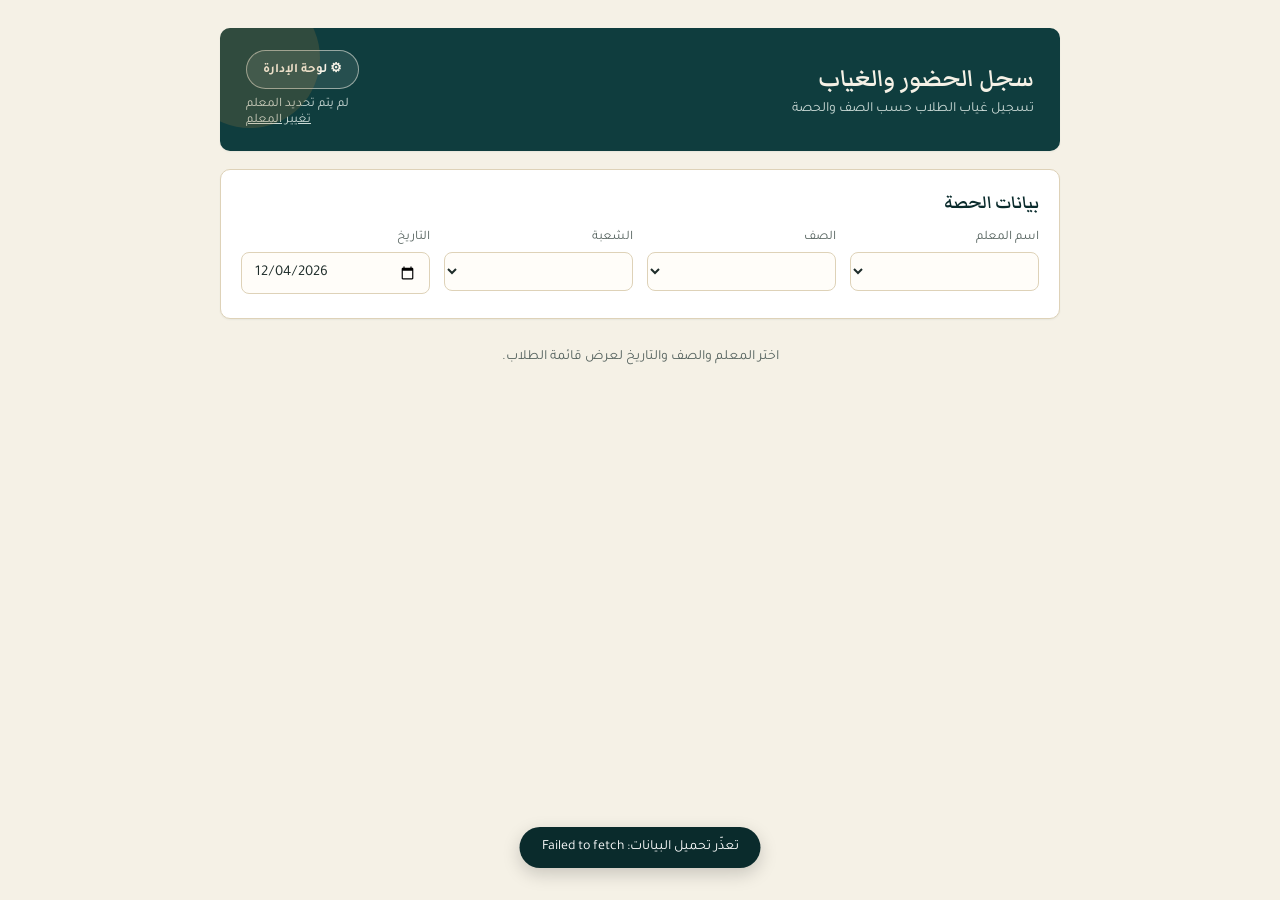
<file: index.html>
<!DOCTYPE html>
<html lang="ar" dir="rtl">
<head>
<meta charset="UTF-8">
<meta name="viewport" content="width=device-width, initial-scale=1">
<title>سجل الغياب — تسجيل الحضور</title>
<link rel="stylesheet" href="css/style.css">
</head>
<body>
<div class="page">

  <div class="cover">
    <div>
      <div class="display" id="schoolName">سجل الحضور والغياب</div>
      <div class="subtitle">تسجيل غياب الطلاب حسب الصف والحصة</div>
    </div>
    <div class="cover-meta" style="display:flex; flex-direction:column; align-items:flex-end; gap:8px;">
      <a class="btn-ghost-on-dark" href="admin.html">⚙ لوحة الإدارة</a>
      <div style="text-align:end;">
        <div id="teacherLabel">لم يتم تحديد المعلم</div>
        <button class="link-plain" id="changeTeacherBtn" style="color:#CBDAD6;">تغيير المعلم</button>
      </div>
    </div>
  </div>

  <div class="card" id="setupCard">
    <h2>بيانات الحصة</h2>
    <div class="field-row">
      <div class="field">
        <label for="teacherSelect">اسم المعلم</label>
        <select id="teacherSelect"></select>
      </div>
      <div class="field">
        <label for="gradeSelect">الصف</label>
        <select id="gradeSelect"></select>
      </div>
      <div class="field">
        <label for="sectionSelect">الشعبة</label>
        <select id="sectionSelect"></select>
      </div>
      <div class="field">
        <label for="dateInput">التاريخ</label>
        <input type="date" id="dateInput">
      </div>
    </div>
    <p class="hint" id="configWarning" style="display:none; color:var(--clay);">
      لم يتم ربط الموقع بجدول جوجل بعد. عدّل ملف js/config.js وضع فيه رابط تطبيق Apps Script.
    </p>
  </div>

  <div class="card" id="rosterCard" style="display:none;">
    <h2 id="rosterTitle">قائمة الطلاب</h2>
    <div class="roster" id="rosterList"></div>
    <div class="summary-strip" id="summaryStrip"></div>
    <div style="margin-top:18px; display:flex; gap:10px;">
      <button class="btn-primary" id="saveBtn">حفظ الغياب</button>
      <button class="btn-secondary" id="markAllPresentBtn">تحديد الكل حاضر</button>
    </div>
  </div>

  <div class="empty-state" id="emptyState">اختر المعلم والصف والتاريخ لعرض قائمة الطلاب.</div>

</div>

<div class="toast" id="toast"></div>

<script src="js/config.js"></script>
<script src="js/api.js"></script>
<script src="js/teacher.js"></script>
</body>
</html>
</file>
<file: css/style.css>
@import url('https://fonts.googleapis.com/css2?family=Markazi+Text:wght@500;600;700&family=Tajawal:wght@400;500;700&display=swap');

:root {
  --bg: #F5F1E6;
  --surface: #FFFFFF;
  --ink: #1E2C2A;
  --ink-soft: #56635F;
  --teal: #0F3D3E;
  --teal-deep: #0A2B2C;
  --gold: #C68A3D;
  --clay: #B65B4E;
  --sage: #7E9C8C;
  --line: #DED2B8;
  --radius: 10px;
  --shadow: 0 1px 2px rgba(15, 61, 62, 0.06);
}

* { box-sizing: border-box; }

html, body {
  margin: 0;
  padding: 0;
  background: var(--bg);
  color: var(--ink);
  font-family: 'Tajawal', sans-serif;
  direction: rtl;
}

h1, h2, h3, .display {
  font-family: 'Markazi Text', 'Tajawal', serif;
  font-weight: 600;
  color: var(--teal-deep);
  margin: 0;
}

a { color: inherit; }

.page {
  max-width: 880px;
  margin: 0 auto;
  padding: 28px 20px 80px;
}

/* -------- شريط الغلاف العلوي (يشبه غلاف سجل الحضور) -------- */
.cover {
  background: var(--teal);
  color: #F5F1E6;
  border-radius: var(--radius);
  padding: 22px 26px;
  display: flex;
  align-items: center;
  justify-content: space-between;
  gap: 16px;
  box-shadow: var(--shadow);
  position: relative;
  overflow: hidden;
}

.cover::after {
  content: '';
  position: absolute;
  inset-inline-end: -40px;
  top: -40px;
  width: 140px;
  height: 140px;
  border-radius: 50%;
  background: rgba(198, 138, 61, 0.18);
}

.cover .display {
  color: #F5F1E6;
  font-size: 30px;
  line-height: 1.2;
}

.cover .subtitle {
  font-size: 14px;
  color: #CBDAD6;
  margin-top: 4px;
}

.cover-meta {
  font-size: 13px;
  color: #CBDAD6;
  text-align: start;
}

/* -------- بطاقات عامة -------- */
.card {
  background: var(--surface);
  border: 1px solid var(--line);
  border-radius: var(--radius);
  padding: 20px;
  margin-top: 18px;
  box-shadow: var(--shadow);
}

.card h2 {
  font-size: 22px;
  margin-bottom: 14px;
}

.field-row {
  display: flex;
  flex-wrap: wrap;
  gap: 14px;
  margin-bottom: 4px;
}

.field {
  flex: 1;
  min-width: 160px;
  display: flex;
  flex-direction: column;
  gap: 6px;
}

.field label {
  font-size: 13px;
  color: var(--ink-soft);
}

select, input[type="text"], input[type="date"], input[type="password"] {
  font-family: 'Tajawal', sans-serif;
  font-size: 15px;
  padding: 10px 12px;
  border: 1px solid var(--line);
  border-radius: 8px;
  background: #FFFDF9;
  color: var(--ink);
}

select:focus, input:focus, button:focus-visible {
  outline: 2px solid var(--gold);
  outline-offset: 1px;
}

button {
  font-family: 'Tajawal', sans-serif;
  cursor: pointer;
  border: none;
}

.btn-primary {
  background: var(--teal);
  color: #F5F1E6;
  padding: 11px 22px;
  border-radius: 8px;
  font-size: 15px;
  font-weight: 700;
}

.btn-primary:hover { background: var(--teal-deep); }

.btn-secondary {
  background: transparent;
  color: var(--teal);
  border: 1px solid var(--teal);
  padding: 10px 18px;
  border-radius: 8px;
  font-size: 14px;
}

/* -------- سجل الطلاب (شكل دفتر) -------- */
.roster {
  border-top: 1px solid var(--line);
  margin-top: 10px;
}

.roster-row {
  display: flex;
  align-items: center;
  gap: 14px;
  padding: 13px 4px;
  border-bottom: 1px solid var(--line);
}

.roster-row .num {
  width: 26px;
  color: var(--ink-soft);
  font-size: 13px;
  text-align: center;
  font-variant-numeric: tabular-nums;
}

.roster-row .name {
  flex: 1;
  font-size: 16px;
}

.roster-row .last-mark {
  font-size: 12px;
  color: var(--ink-soft);
  min-width: 150px;
  text-align: start;
}

.status-group {
  display: flex;
  gap: 6px;
}

.status-btn {
  padding: 7px 12px;
  border-radius: 999px;
  border: 1px solid var(--line);
  background: #FFFDF9;
  font-size: 13px;
  color: var(--ink-soft);
  transition: transform 0.08s ease;
}

.status-btn:active { transform: scale(0.96); }

.status-btn[data-status="حاضر"].active { background: var(--sage); border-color: var(--sage); color: #fff; }
.status-btn[data-status="غائب"].active { background: var(--clay); border-color: var(--clay); color: #fff; }
.status-btn[data-status="متأخر"].active { background: var(--gold); border-color: var(--gold); color: #fff; }
.status-btn[data-status="مستأذن"].active { background: var(--teal); border-color: var(--teal); color: #fff; }

.summary-strip {
  display: flex;
  gap: 18px;
  flex-wrap: wrap;
  margin-top: 16px;
  font-size: 14px;
  color: var(--ink-soft);
}

.summary-strip b { color: var(--ink); }

.toast {
  position: fixed;
  bottom: 24px;
  right: 50%;
  transform: translateX(50%);
  background: var(--teal-deep);
  color: #fff;
  padding: 12px 22px;
  border-radius: 999px;
  font-size: 14px;
  box-shadow: 0 6px 18px rgba(0,0,0,0.18);
  opacity: 0;
  pointer-events: none;
  transition: opacity 0.25s ease, bottom 0.25s ease;
}

.toast.show { opacity: 1; bottom: 32px; }

.empty-state {
  padding: 30px 10px;
  text-align: center;
  color: var(--ink-soft);
  font-size: 14px;
}

.hint {
  font-size: 13px;
  color: var(--ink-soft);
  margin-top: 10px;
}

/* -------- جدول التقارير -------- */
table.report {
  width: 100%;
  border-collapse: collapse;
  font-size: 14px;
}

table.report th, table.report td {
  padding: 9px 8px;
  border-bottom: 1px solid var(--line);
  text-align: start;
}

table.report th {
  color: var(--ink-soft);
  font-weight: 500;
  font-size: 12px;
}

.badge {
  display: inline-block;
  padding: 2px 9px;
  border-radius: 999px;
  font-size: 12px;
  color: #fff;
}

.badge.حاضر { background: var(--sage); }
.badge.غائب { background: var(--clay); }
.badge.متأخر { background: var(--gold); }
.badge.مستأذن { background: var(--teal); }

.stat-grid {
  display: grid;
  grid-template-columns: repeat(auto-fit, minmax(140px, 1fr));
  gap: 12px;
  margin-top: 8px;
}

.stat-box {
  background: #FFFDF9;
  border: 1px solid var(--line);
  border-radius: 8px;
  padding: 14px;
}

.stat-box .num {
  font-family: 'Markazi Text', serif;
  font-size: 30px;
  color: var(--teal-deep);
  width: auto;
  text-align: start;
}

.stat-box .label {
  font-size: 12px;
  color: var(--ink-soft);
  margin-top: 2px;
}

.gate {
  max-width: 340px;
  margin: 90px auto;
  text-align: center;
}

.gate .card { text-align: start; }

.link-plain {
  font-size: 13px;
  color: var(--teal);
  text-decoration: underline;
  background: none;
  padding: 0;
}

.btn-ghost-on-dark {
  display: inline-flex;
  align-items: center;
  gap: 6px;
  padding: 9px 16px;
  border-radius: 999px;
  border: 1px solid rgba(245, 241, 230, 0.55);
  color: #F5F1E6;
  background: rgba(245, 241, 230, 0.1);
  font-size: 13px;
  font-weight: 700;
  text-decoration: none;
  white-space: nowrap;
}

.btn-ghost-on-dark:hover {
  background: rgba(245, 241, 230, 0.22);
}

/* ================= لوحة الإدارة: تخطيط اللوحة الجانبية ================= */
.admin-shell {
  display: flex;
  min-height: 100vh;
  align-items: stretch;
}

.admin-sidebar {
  width: 230px;
  flex-shrink: 0;
  background: var(--teal-deep);
  color: #E7EEEC;
  padding: 22px 16px;
  display: flex;
  flex-direction: column;
  gap: 4px;
}

.admin-sidebar .brand {
  font-family: 'Markazi Text', serif;
  font-size: 22px;
  color: #F5F1E6;
  margin-bottom: 4px;
  padding: 0 8px;
}

.admin-sidebar .brand-sub {
  font-size: 11px;
  color: #93ABA6;
  padding: 0 8px;
  margin-bottom: 22px;
}

.nav-item {
  display: flex;
  align-items: center;
  gap: 10px;
  padding: 11px 12px;
  border-radius: 8px;
  font-size: 14px;
  color: #CBDAD6;
  background: transparent;
  text-align: start;
  width: 100%;
}

.nav-item:hover { background: rgba(255,255,255,0.06); }

.nav-item.active {
  background: var(--gold);
  color: #2A1D0C;
  font-weight: 700;
}

.nav-sep {
  border-top: 1px solid rgba(255,255,255,0.12);
  margin: 14px 0;
}

.nav-footer {
  margin-top: auto;
  display: flex;
  flex-direction: column;
  gap: 8px;
}

.admin-main {
  flex: 1;
  min-width: 0;
  padding: 26px 30px 70px;
  overflow-x: hidden;
}

.admin-view { display: none; }
.admin-view.active { display: block; }

.view-header {
  margin-bottom: 18px;
}

.view-header h1 {
  font-size: 26px;
}

.view-header p {
  color: var(--ink-soft);
  font-size: 14px;
  margin-top: 4px;
}

/* بطاقات إحصائية قابلة للنقر للتصفية السريعة */
.stat-box.clickable {
  cursor: pointer;
  border-color: var(--line);
  transition: border-color .12s ease, transform .08s ease;
}
.stat-box.clickable:hover { transform: translateY(-1px); }
.stat-box.clickable.selected { border-color: var(--gold); box-shadow: 0 0 0 2px rgba(198,138,61,0.25) inset; }

/* بطاقات متابعة التسليم */
.followup-grid {
  display: grid;
  grid-template-columns: repeat(auto-fill, minmax(190px, 1fr));
  gap: 12px;
  margin-top: 14px;
}

.followup-card {
  background: #FFFDF9;
  border: 1px solid var(--line);
  border-radius: 10px;
  padding: 14px;
}

.followup-card .top-row {
  display: flex;
  justify-content: space-between;
  align-items: flex-start;
}

.followup-card .cls-name {
  font-size: 15px;
  font-weight: 700;
}

.pill {
  font-size: 11px;
  padding: 3px 10px;
  border-radius: 999px;
  font-weight: 700;
}

.pill.done { background: var(--sage); color: #fff; }
.pill.pending { background: #F0E4C8; color: #7A5A1E; }

.followup-card .count {
  margin-top: 10px;
  font-family: 'Markazi Text', serif;
  font-size: 24px;
  color: var(--teal-deep);
}

.followup-card .meta {
  font-size: 11px;
  color: var(--ink-soft);
  margin-top: 6px;
}

/* استيراد لصق من إكسل */
.paste-import textarea {
  width: 100%;
  min-height: 110px;
  font-family: 'Tajawal', sans-serif;
  font-size: 14px;
  padding: 10px 12px;
  border: 1px solid var(--line);
  border-radius: 8px;
  background: #FFFDF9;
  color: var(--ink);
  resize: vertical;
}

.roster-manage-row {
  display: flex;
  align-items: center;
  gap: 10px;
  padding: 9px 4px;
  border-bottom: 1px solid var(--line);
  font-size: 14px;
}

.roster-manage-row .name { flex: 1; }

.icon-btn {
  background: transparent;
  color: var(--clay);
  font-size: 13px;
  padding: 4px 8px;
  border-radius: 6px;
}
.icon-btn:hover { background: rgba(182,91,78,0.1); }

/* حقل العذر/الملاحظة داخل جدول التقارير */
.note-cell { display: flex; gap: 6px; align-items: center; }
.note-cell input {
  font-size: 13px;
  padding: 6px 8px;
  min-width: 120px;
}
.note-save {
  background: var(--teal);
  color: #fff;
  font-size: 12px;
  padding: 6px 10px;
  border-radius: 6px;
}

.chart-card { margin-top: 18px; }
.chart-grid {
  display: grid;
  grid-template-columns: 1fr 1fr;
  gap: 16px;
}
@media (max-width: 800px) { .chart-grid { grid-template-columns: 1fr; } }

@media (max-width: 860px) {
  .admin-shell { flex-direction: column; }
  .admin-sidebar {
    width: 100%;
    flex-direction: row;
    flex-wrap: wrap;
    padding: 14px;
  }
  .admin-sidebar .brand, .admin-sidebar .brand-sub { display: none; }
  .nav-sep { display: none; }
  .nav-footer { margin-top: 0; flex-direction: row; }
  .admin-main { padding: 20px 16px 60px; }
}

/* ================= صفحة المعلم: لوحات السلوك والنقاط المنسدلة ================= */
.extra-actions {
  display: flex;
  gap: 6px;
  margin-inline-start: 8px;
}

.mini-btn {
  background: #FFFDF9;
  border: 1px solid var(--line);
  border-radius: 8px;
  padding: 6px 10px;
  font-size: 12px;
  color: var(--ink-soft);
  white-space: nowrap;
}
.mini-btn:hover { border-color: var(--teal); color: var(--teal); }
.mini-btn.open { background: var(--teal); color: #fff; border-color: var(--teal); }

.panel-slot:empty { display: none; }
.panel-slot { margin: 4px 0 16px; }

.side-panel {
  background: #FFFDF9;
  border: 1px solid var(--line);
  border-radius: 10px;
  padding: 14px;
}
.side-panel h4 { font-size: 14px; margin: 0 0 10px; color: var(--teal-deep); }

.type-toggle { display: flex; gap: 8px; margin-bottom: 10px; }
.type-toggle button {
  flex: 1; padding: 9px; border-radius: 8px; border: 1px solid var(--line);
  background: #fff; font-size: 13px; color: var(--ink-soft);
}
.type-toggle button[data-type="إيجابي"].active { background: var(--sage); color: #fff; border-color: var(--sage); }
.type-toggle button[data-type="سلبي"].active { background: var(--clay); color: #fff; border-color: var(--clay); }

.history-list { max-height: 160px; overflow-y: auto; margin-bottom: 12px; font-size: 13px; }
.history-item { display: flex; gap: 8px; align-items: flex-start; padding: 6px 2px; border-bottom: 1px solid var(--line); }
.history-dot { width: 8px; height: 8px; border-radius: 50%; margin-top: 5px; flex-shrink: 0; }
.history-dot.إيجابي { background: var(--sage); }
.history-dot.سلبي { background: var(--clay); }
.history-item .meta { color: var(--ink-soft); font-size: 11px; }
.history-empty { color: var(--ink-soft); font-size: 12px; padding: 6px 0; }

.points-remaining {
  font-size: 13px; margin-bottom: 10px; padding: 8px 10px; border-radius: 8px;
  background: #F0E4C8; color: #7A5A1E;
}
.points-remaining.ok { background: #E4F0E8; color: #2E5943; }

/* ================= لوحة الإدارة: تنبيهات وقائمة انتظار ================= */
.nav-badge {
  background: var(--clay);
  color: #fff;
  font-size: 11px;
  min-width: 18px;
  text-align: center;
  padding: 1px 6px;
  border-radius: 999px;
  margin-inline-start: auto;
}

.alert-banner {
  background: #F6E4DE;
  border: 1px solid var(--clay);
  color: #7A362C;
  border-radius: 10px;
  padding: 12px 16px;
  margin-bottom: 16px;
  font-size: 14px;
  display: flex;
  justify-content: space-between;
  align-items: center;
  gap: 10px;
}
.alert-banner button { background: transparent; color: #7A362C; text-decoration: underline; font-size: 13px; }

.mini-list { display: flex; flex-direction: column; gap: 8px; margin-top: 10px; }
.mini-list-row {
  display: flex; align-items: center; gap: 10px; padding: 8px 10px;
  border-radius: 8px; background: #FFFDF9; border: 1px solid var(--line); font-size: 13px;
}
.mini-list-row .dot { width: 8px; height: 8px; border-radius: 50%; flex-shrink: 0; }
.mini-list-row .dot.إيجابي { background: var(--sage); }
.mini-list-row .dot.سلبي { background: var(--clay); }
.mini-list-row .mn { flex: 1; }
.mini-list-row .mt { color: var(--ink-soft); font-size: 11px; }

/* ================= لوحة الإدارة: لوحة صدارة النقاط ================= */
.leaderboard { display: flex; flex-direction: column; gap: 6px; margin-top: 12px; }
.leaderboard-row {
  display: flex; align-items: center; gap: 10px; padding: 9px 12px;
  border-radius: 8px; background: #FFFDF9; border: 1px solid var(--line);
}
.leaderboard-row .rank {
  width: 26px; text-align: center; font-family: 'Markazi Text', serif;
  font-size: 19px; color: var(--teal-deep);
}
.leaderboard-row .lb-name { flex: 1; font-size: 14px; }
.leaderboard-row .lb-class { font-size: 12px; color: var(--ink-soft); }
.leaderboard-row .lb-points { font-family: 'Markazi Text', serif; font-size: 20px; color: var(--gold); }

@media (max-width: 560px) {
  .cover { flex-direction: column; align-items: flex-start; }
  .roster-row { flex-wrap: wrap; }
  .roster-row .last-mark { order: 4; width: 100%; text-align: start; }
}
</file>
